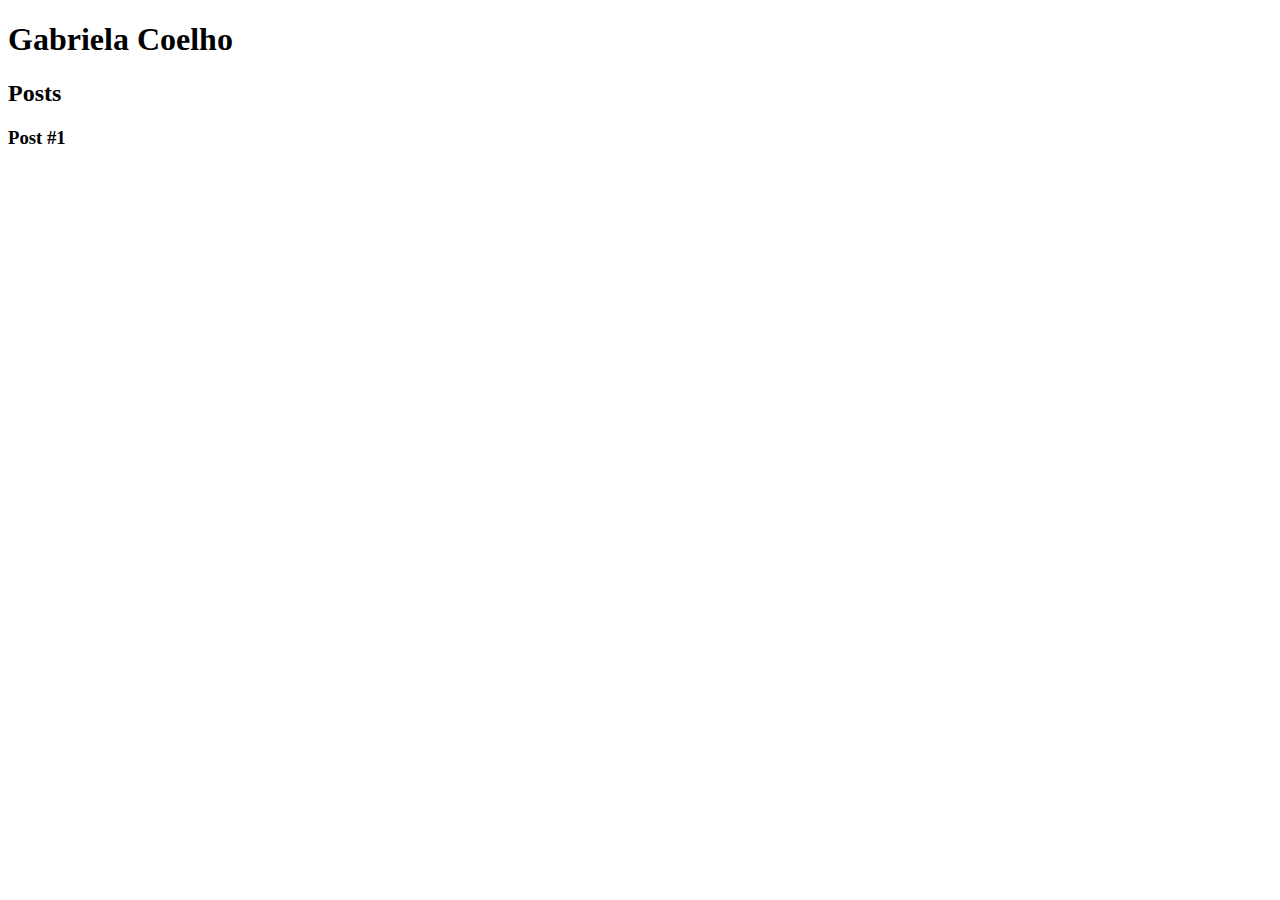
<file: index_v2.html>
<!-- Adicionando as "seções" da página em posts, footer -->

<!DOCTYPE html>
<html>
<head>
    <meta charset="UTF-8">
    <title>Gabriela Coelho</title>
</head>
<body>
    <header>
        <h1>Gabriela Coelho</h1>
    </header>
    <section>
        <header>
            <h2>Posts</h2>
        </header>
        <article>
            <header>
                <h3>Post #1</h3>
            </header>
        </article>
    </section>
    <footer></footer>
</body>
</html>
</file>
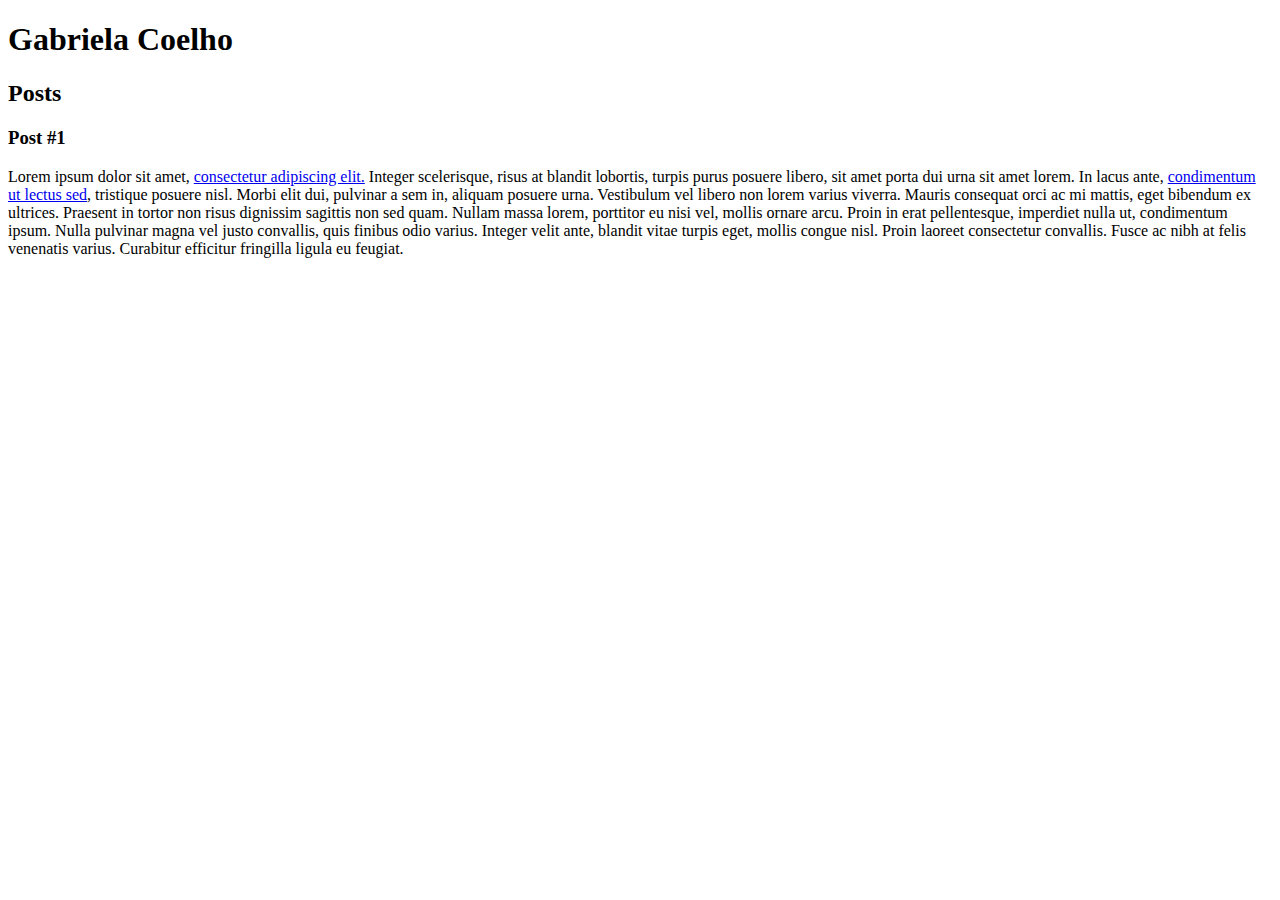
<file: index_v3.html>
<!-- Adicionando textos e links -->

<!DOCTYPE html>
<html>
<head>
    <meta charset="UTF-8">
    <title>Gabriela Coelho</title>
</head>
<body>
    <header>
        <h1>Gabriela Coelho</h1>
    </header>
    <section>
        <header>
            <h2>Posts</h2>
        </header>
        <article>
            <header>
                <h3>Post #1</h3>
            </header>
            <p>
                Lorem ipsum dolor sit amet, <a href="https://lipsum.com/feed/html" target="blank">consectetur adipiscing elit.</a> Integer scelerisque,
                risus at blandit lobortis, turpis purus posuere libero, sit amet porta dui urna sit amet lorem.
                In lacus ante, <a href="mailto:coelhos.gabi@gmail.com">condimentum ut lectus sed</a>, tristique posuere nisl. Morbi elit dui, pulvinar
                a sem in, aliquam posuere urna. Vestibulum vel libero non lorem varius viverra. Mauris
                consequat orci ac mi mattis, eget bibendum ex ultrices. Praesent in tortor non risus dignissim
                sagittis non sed quam. Nullam massa lorem, porttitor eu nisi vel, mollis ornare arcu. Proin in
                erat pellentesque, imperdiet nulla ut, condimentum ipsum. Nulla pulvinar magna vel justo convallis, 
                quis finibus odio varius. Integer velit ante, blandit vitae turpis eget, mollis congue nisl. Proin
                laoreet consectetur convallis. Fusce ac nibh at felis venenatis varius. Curabitur efficitur
                fringilla ligula eu feugiat. 
            </p>
        </article>
        

    </section>
    <footer></footer>
</body>
</html>
</file>
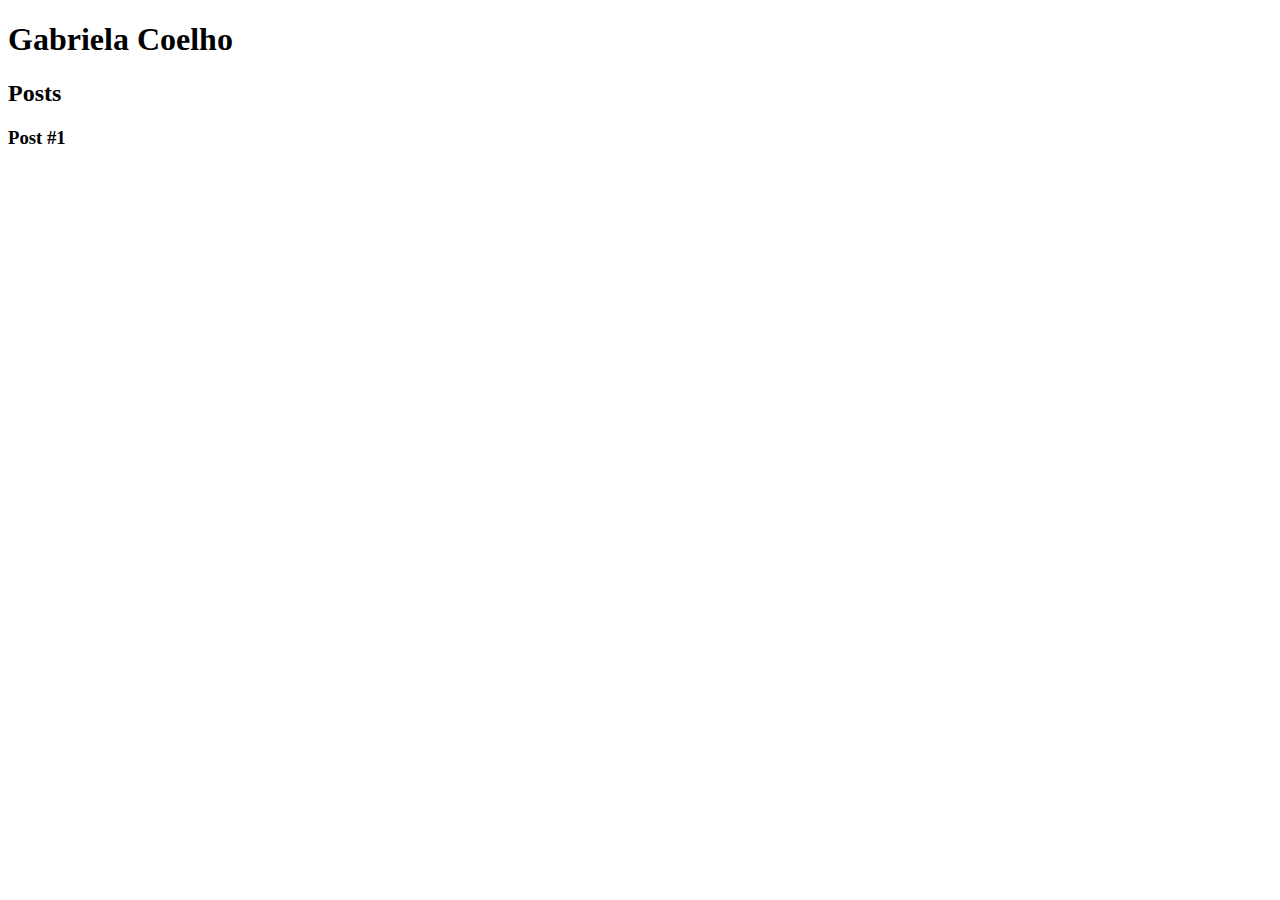
<file: HTML5 e CSS/index_v2.html>
<!-- Adicionando as "seções" da página em posts, footer -->

<!DOCTYPE html>
<html>
<head>
    <meta charset="UTF-8">
    <title>Gabriela Coelho</title>
</head>
<body>
    <header>
        <h1>Gabriela Coelho</h1>
    </header>
    <section>
        <header>
            <h2>Posts</h2>
        </header>
        <article>
            <header>
                <h3>Post #1</h3>
            </header>
        </article>
    </section>
    <footer></footer>
</body>
</html>
</file>
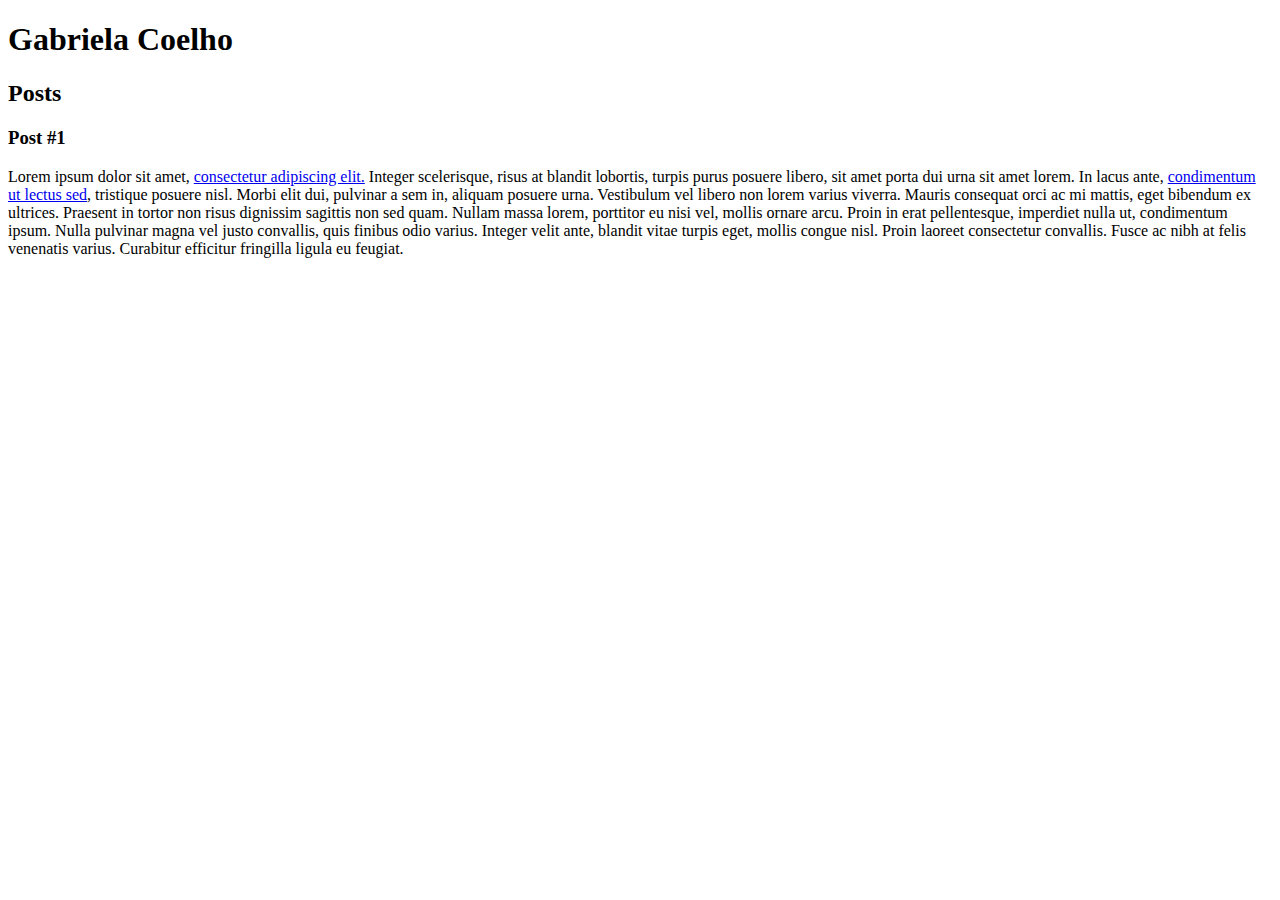
<file: HTML5 e CSS/index_v3.html>
<!-- Adicionando textos e links -->

<!DOCTYPE html>
<html>
<head>
    <meta charset="UTF-8">
    <title>Gabriela Coelho</title>
</head>
<body>
    <header>
        <h1>Gabriela Coelho</h1>
    </header>
    <section>
        <header>
            <h2>Posts</h2>
        </header>
        <article>
            <header>
                <h3>Post #1</h3>
            </header>
            <p>
                Lorem ipsum dolor sit amet, <a href="https://lipsum.com/feed/html" target="blank">consectetur adipiscing elit.</a> Integer scelerisque,
                risus at blandit lobortis, turpis purus posuere libero, sit amet porta dui urna sit amet lorem.
                In lacus ante, <a href="mailto:coelhos.gabi@gmail.com">condimentum ut lectus sed</a>, tristique posuere nisl. Morbi elit dui, pulvinar
                a sem in, aliquam posuere urna. Vestibulum vel libero non lorem varius viverra. Mauris
                consequat orci ac mi mattis, eget bibendum ex ultrices. Praesent in tortor non risus dignissim
                sagittis non sed quam. Nullam massa lorem, porttitor eu nisi vel, mollis ornare arcu. Proin in
                erat pellentesque, imperdiet nulla ut, condimentum ipsum. Nulla pulvinar magna vel justo convallis, 
                quis finibus odio varius. Integer velit ante, blandit vitae turpis eget, mollis congue nisl. Proin
                laoreet consectetur convallis. Fusce ac nibh at felis venenatis varius. Curabitur efficitur
                fringilla ligula eu feugiat. 
            </p>
        </article>
        

    </section>
    <footer></footer>
</body>
</html>
</file>
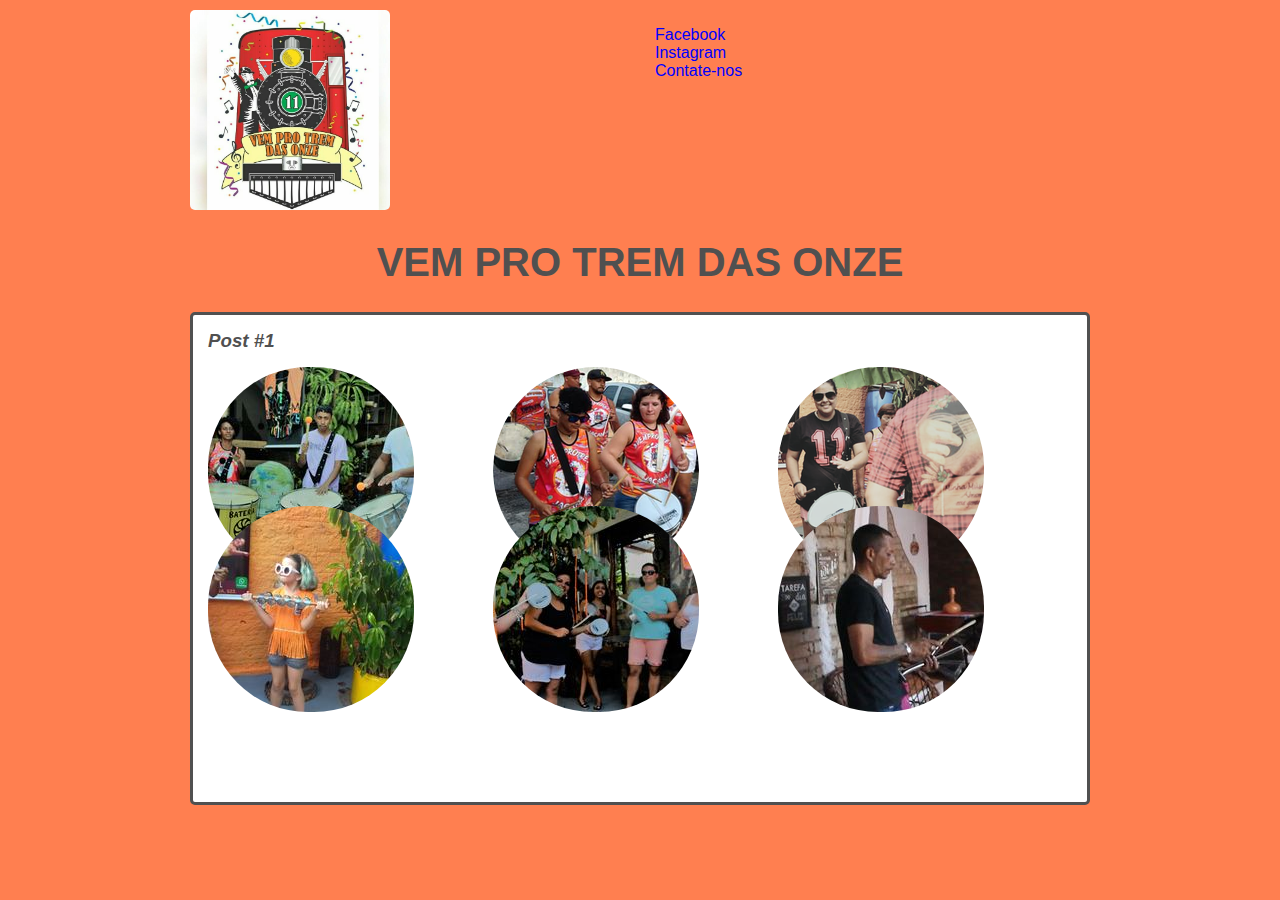
<file: percussão/index_final.html>
<!DOCTYPE html>
<html>
<head>
    <meta charset="UTF-8">
    <title>Bloco Vem pro trem das onze</title>
    <link rel="stylesheet" href="estilo.css">
</head>
<body>
    <header>
        <div class="container_cabecalho">
            <div id="imagem">
                <img src="logo_bloco.jpg" alt="Logo bloco VEM pro trem das onze" id="logo">
            </div>
            <div id="contato">
                <ul class="contact_list">
                    <li>
                        <a href="https://www.facebook.com/vemprotremdasonze" target="blank">Facebook</a>
                    </li>
                    <li>
                        <a href="https://www.instagram.com/_vemprotremdasonze/" target="blank">Instagram</a>
                    </li>
                    <li>
                        <a href="https://wa.me/5511999999999" target="blank">Contate-nos</a>
                    </li>
                </ul>
            </div>
        </div>
        <h1 id="title">Vem pro trem das Onze</h1>
    </header>
    <section>
        <article class="post">
            <header>
                <h3 class="post_title">Post #1</h3>
            </header>
            <div class="container_2">
                <div>
                   <img src="surdos.jpg" alt="Surdos" id="surdo">
                </div>
                <div>
                    <img src="caixas.png" alt="caixas" id="caixa">
                </div>
                <div>
                    <img src="repinique.png" alt="repinique" id="repinique">
                </div>
                <div>
                    <img src="chocalho.jpg" alt="chocalho" id="chocalho">
                </div>
                <div>
                    <img src="tamborim.jpg" alt="tamborim" id="tamborim">
                </div>
                <div>
                    <img src="agogo.jpg" alt="agogo" id="agogo">
                </div>
            </div>
        </article>
    </section>
    <footer>
        
    </footer>
</body>
</html>
</file>
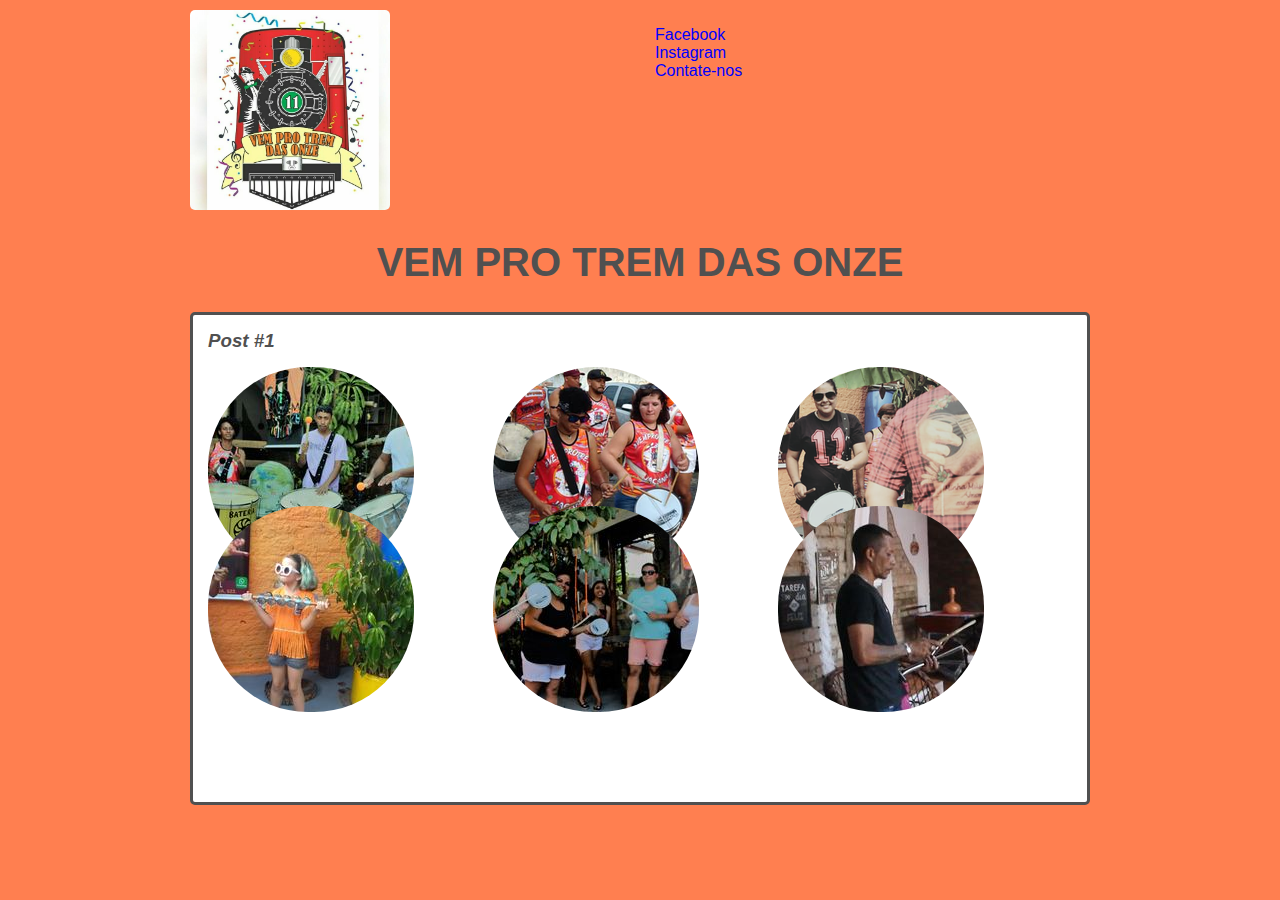
<file: HTML5 e CSS/percussão/index_final.html>
<!DOCTYPE html>
<html>
<head>
    <meta charset="UTF-8">
    <title>Bloco Vem pro trem das onze</title>
    <link rel="stylesheet" href="estilo.css">
</head>
<body>
    <header>
        <div class="container_cabecalho">
            <div id="imagem">
                <img src="logo_bloco.jpg" alt="Logo bloco VEM pro trem das onze" id="logo">
            </div>
            <div id="contato">
                <ul class="contact_list">
                    <li>
                        <a href="https://www.facebook.com/vemprotremdasonze" target="blank">Facebook</a>
                    </li>
                    <li>
                        <a href="https://www.instagram.com/_vemprotremdasonze/" target="blank">Instagram</a>
                    </li>
                    <li>
                        <a href="https://wa.me/5511999999999" target="blank">Contate-nos</a>
                    </li>
                </ul>
            </div>
        </div>
        <h1 id="title">Vem pro trem das Onze</h1>
    </header>
    <section>
        <article class="post">
            <header>
                <h3 class="post_title">Post #1</h3>
            </header>
            <div class="container_2">
                <div>
                   <img src="surdos.jpg" alt="Surdos" id="surdo">
                </div>
                <div>
                    <img src="caixas.png" alt="caixas" id="caixa">
                </div>
                <div>
                    <img src="repinique.png" alt="repinique" id="repinique">
                </div>
                <div>
                    <img src="chocalho.jpg" alt="chocalho" id="chocalho">
                </div>
                <div>
                    <img src="tamborim.jpg" alt="tamborim" id="tamborim">
                </div>
                <div>
                    <img src="agogo.jpg" alt="agogo" id="agogo">
                </div>
            </div>
        </article>
    </section>
    <footer>
        
    </footer>
</body>
</html>
</file>
<file: percussão/estilo.css>
body{
    background-color: coral;
    font-family: Verdana, Geneva, Tahoma, sans-serif;
    max-width: 900px;
    margin: auto;
    padding: 10px;
}

#title, .subtitle, .post_title {
    color: #505050;
}

#title{
    font-size: 40px;
    text-transform: uppercase;
    text-align: center;
}

a{
    text-decoration: line-through;
    color: #505050;
}

.container_cabecalho{
    display: grid;
    grid-template-columns: 50% 50%;
    grid-template-rows: auto;
}

#logo{
    grid-column-start: 1;
    grid-row-start: 1;
    border: 1px #505050;
    border-radius: 5px;
    max-width: 200px;
    max-height: 200px;
}

#contato{
    grid-column-start: 2;
    grid-row-start: 1;
}

.container_2{
    display: grid;
    grid-template-columns: 33% 33% 33%;
    grid-template-rows: 33% 33% 33%;
    margin: auto;
}

#surdo, #chocalho, #repinique, #tamborim, #agogo {
    border-radius: 100px;
}

#caixa{
    border-radius: 200px;
}

.contact_list li a{
    color: blue;
    text-decoration: none;
    grid-column-start: 2;

}

.post_title{
    font-size: 16;
    font-style: italic;
    margin: 0;
    margin-bottom: 15px;
}

.post{
    background-color: white;
    padding: 15px;
    border: 3px solid #505050;
    margin-bottom: 15px;
    border-radius: 5px;
}

.post_content{
    margin: 0;
    margin-bottom: 15px;
    text-transform: capitalize;
    text-align: justify;
}

.contact_list{
    list-style-type: none;
    padding-left: 15px;
}
</file>
<file: HTML5 e CSS/percussão/estilo.css>
body{
    background-color: coral;
    font-family: Verdana, Geneva, Tahoma, sans-serif;
    max-width: 900px;
    margin: auto;
    padding: 10px;
}

#title, .subtitle, .post_title {
    color: #505050;
}

#title{
    font-size: 40px;
    text-transform: uppercase;
    text-align: center;
}

a{
    text-decoration: line-through;
    color: #505050;
}

.container_cabecalho{
    display: grid;
    grid-template-columns: 50% 50%;
    grid-template-rows: auto;
}

#logo{
    grid-column-start: 1;
    grid-row-start: 1;
    border: 1px #505050;
    border-radius: 5px;
    max-width: 200px;
    max-height: 200px;
}

#contato{
    grid-column-start: 2;
    grid-row-start: 1;
}

.container_2{
    display: grid;
    grid-template-columns: 33% 33% 33%;
    grid-template-rows: 33% 33% 33%;
    margin: auto;
}

#surdo, #chocalho, #repinique, #tamborim, #agogo {
    border-radius: 100px;
}

#caixa{
    border-radius: 200px;
}

.contact_list li a{
    color: blue;
    text-decoration: none;
    grid-column-start: 2;

}

.post_title{
    font-size: 16;
    font-style: italic;
    margin: 0;
    margin-bottom: 15px;
}

.post{
    background-color: white;
    padding: 15px;
    border: 3px solid #505050;
    margin-bottom: 15px;
    border-radius: 5px;
}

.post_content{
    margin: 0;
    margin-bottom: 15px;
    text-transform: capitalize;
    text-align: justify;
}

.contact_list{
    list-style-type: none;
    padding-left: 15px;
}
</file>
